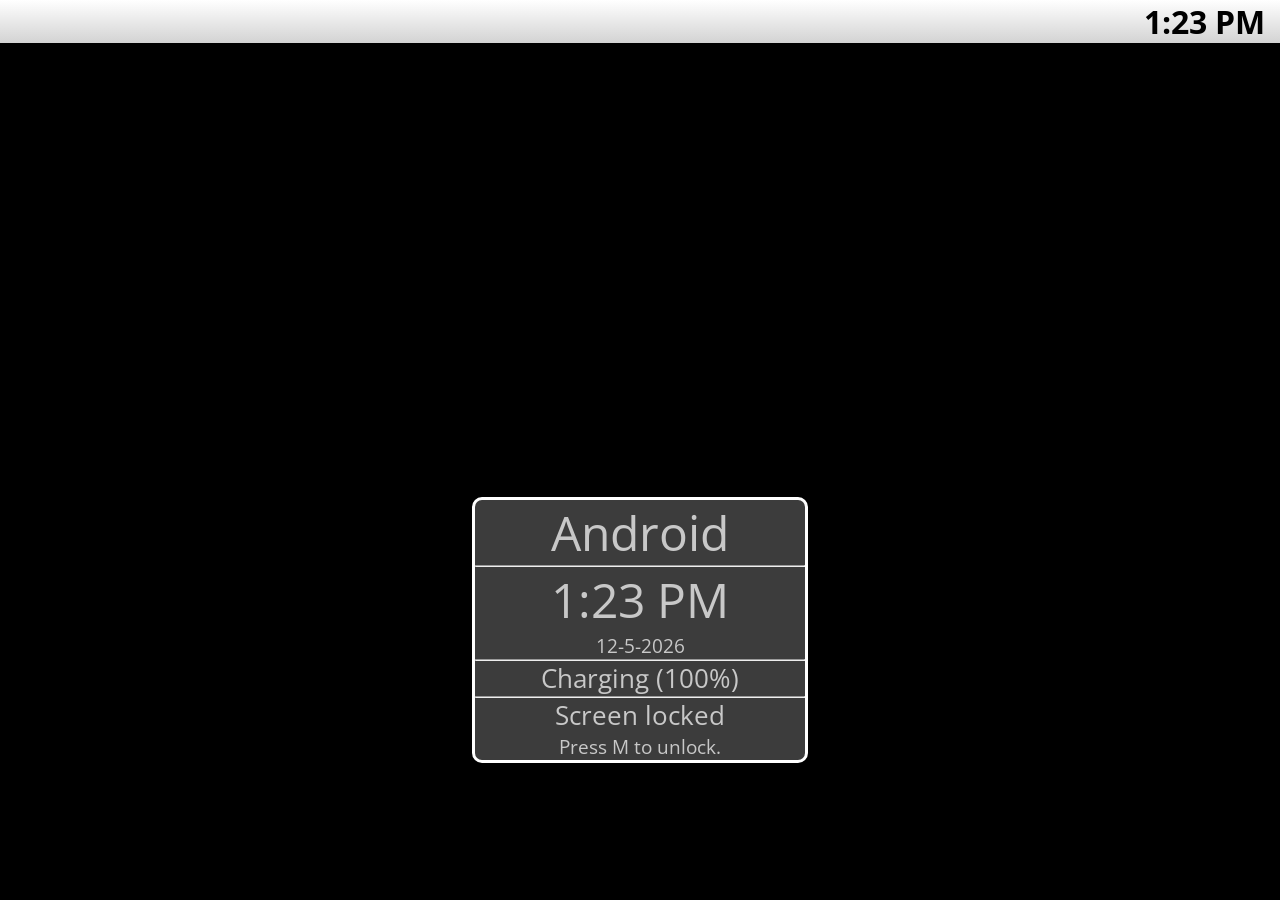
<file: index.html>
<!DOCTYPE html>
<html>
    <head>
        <meta charset="UTF-8">
        <link rel="stylesheet" href="lock.css">
        <link rel="stylesheet" href="unisec.css">
        <link rel="stylesheet" href="topbar.css">
        <link href='https://fonts.googleapis.com/css?family=Open Sans' rel='stylesheet'>
        <title>Android 1.0</title>
    </head>
    <body>
        <nav class="topBar">
            <p class="time">??:??</p>
        </nav>

        <div class="info">
            <h2>Android</h2>
            <hr>
            <h2 class="time">??:??</h2>
            <p id="date">??-??-????</p>
            <hr>
            <h3 class="battery">Battery: <span class="percentage">(??%)</span></h3>
            <hr>
            <h3>Screen locked</h3>
            <p id="key">Press M to unlock.</p>
        </div>

        <script src="battery.js" defer></script>
        <script src="time.js"></script>
        <script src="unlock.js"></script>
    </body>
</html>
</file>
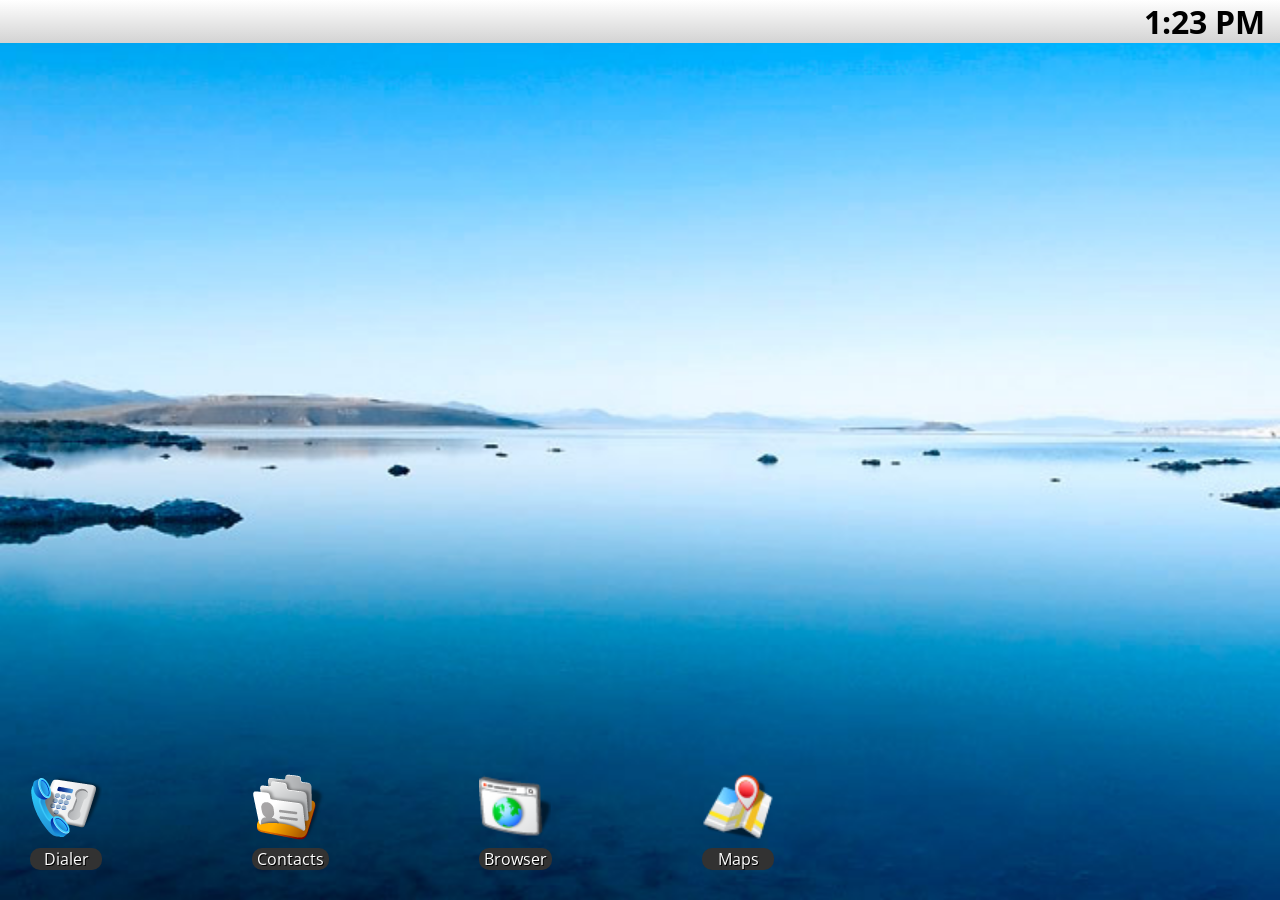
<file: Home_screen/screen.html>
<!DOCTYPE html>
<html>
    <head>
        <meta charset="UTF-8">
        <link rel="stylesheet" href="style.css">
        <link rel="stylesheet" href="../unisec.css">
        <link rel="stylesheet" href="../topbar.css">
        <link href='https://fonts.googleapis.com/css?family=Open Sans' rel='stylesheet'>
        <title>Android 1.0</title>
    </head>
    <body>
        <nav class="topBar">
            <p class="time">??:??</p>
        </nav>
        <div class="apps">
            <div class="dialer" onclick="gotoPage('dialer')">
                <img src="../App_icons/dialer.png" draggable="false">
                <p>Dialer</p>
            </div>
            <div class="contacts" onclick="gotoPage('contacts')">
                <img src="../App_icons/contacts.png" draggable="false">
                <p>Contacts</p>
            </div>
            <div class="browser" onclick="gotoPage('browser')">
                <img src="../App_icons/browser.png" width="72" draggable="false">
                <p>Browser</p>
            </div>
            <div class="maps" onclick="gotoPage('maps')">
                <img src="../App_icons/maps.png" width="72" draggable="false">
                <p>Maps</p>
            </div>
        </div>
        <!-- use eventListener mousemove later on in js -->
        <script src="../time.js"></script>
        <script src="redirect.js"></script>
    </body>
</html>
</file>
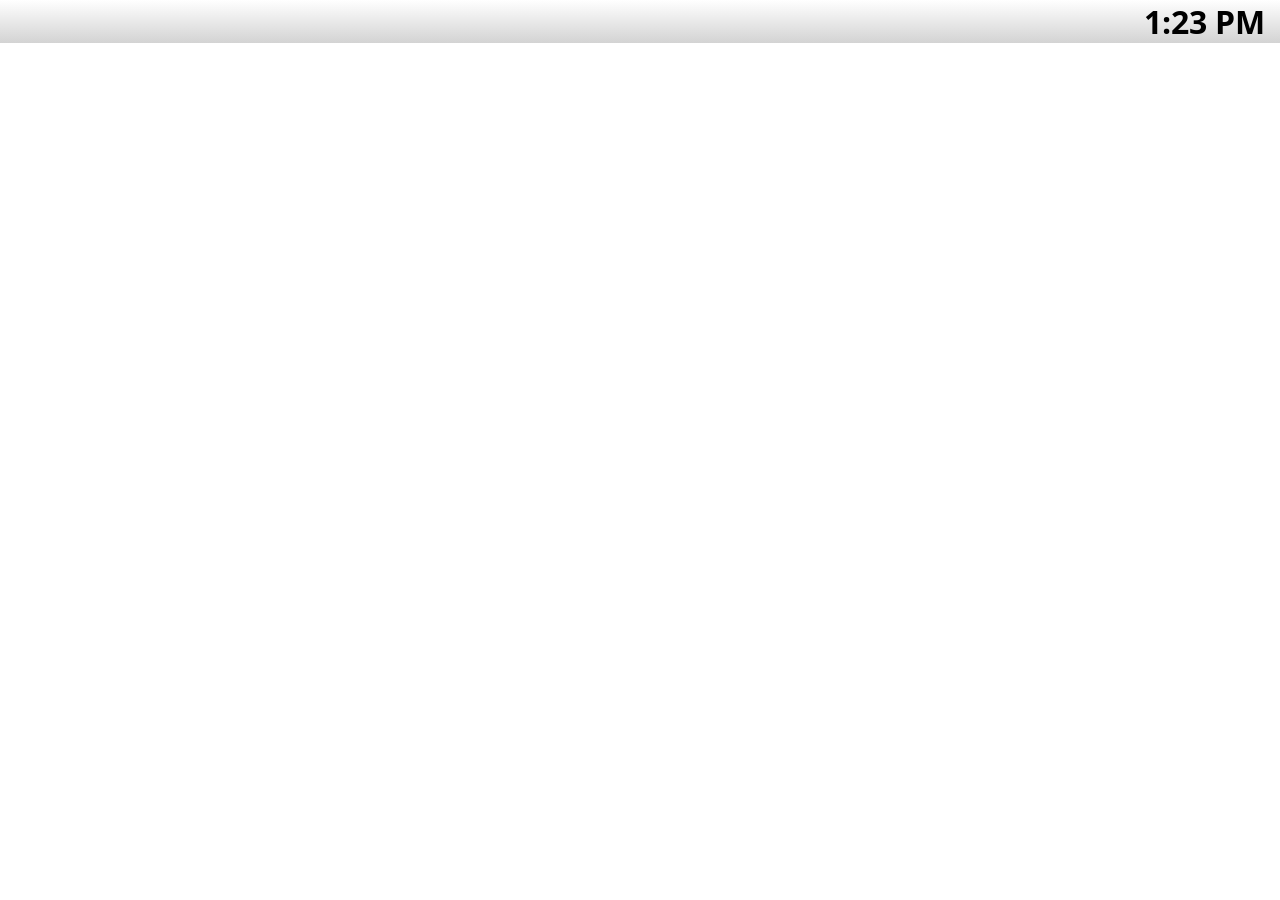
<file: Apps/Browser/browser.html>
<!DOCTYPE html>
<html>
    <head>
        <meta charset="UTF-8">
        <link rel="stylesheet" href="browser.css">
        <link rel="stylesheet" href="../../unisec.css">
        <link rel="stylesheet" href="../../topbar.css">
        <link href='https://fonts.googleapis.com/css?family=Open Sans' rel='stylesheet'>
        <title>Browser</title>
    </head>
    <body>
        <nav class="topBar">
            <p class="time">??:??</p>
        </nav>
        
        <script src="../../time.js"></script>
    </body>
</html>
</file>
<file: lock.css>
body {
    display: flex;
    justify-content: center;
    align-items: center;
    min-height: 100vh;
    overflow: hidden;
    background-color: black;
}
.info {
    background-color: rgb(60, 60, 60);
    color: rgb(200, 200, 200);
    text-align: center;
    border: 3px solid white;
    transform: translateY(180px);
    border-radius: 10px;
}
.info h2 {
    font-size: 3rem;
}
.info h3 {
    font-size: 1.6rem;
}
.info h2, .info h3 {
    font-weight: normal;
}
.info hr {
    width: 330px;
}
.info p {
    font-size: 1.2rem;
}
</file>
<file: unisec.css>
* {
    margin: 0;
    padding: 0;
    box-sizing: border-box;
    font-family: "Open Sans";
}
</file>
<file: topbar.css>
.topBar {
    position: fixed;
    background: linear-gradient(to bottom, white, lightgrey);
    width: 100%;
    top: 0;
}
.topBar p {
    text-align: right;
    font-size: 2rem;
    font-weight: bolder;
    margin-right: 15px;
}
</file>
<file: Home_screen/style.css>
body {
    display: flex;
    justify-content: center;
    align-items: center;
    min-height: 100vh;
    overflow: hidden;
    background: url("../Android_1.jpg");
    background-repeat: no-repeat;
    background-size: 100% 100%;
}
.apps {
    display: flex;
    align-items: center;
    gap: 150px;
    position: fixed;
    bottom: 30px;
    left: 30px;
}
.apps p {
    background-color: rgb(50, 50, 50);
    border-radius: 10px;
    color: white;
    text-align: center;
    padding: 0 5px;
    text-shadow: 1px 1px black;
}
.apps img:active {
    background-color: rgb(255, 140, 0);
    border-radius: 10px;
}
</file>
<file: Apps/Browser/browser.css>
body {
  display: flex;
}
</file>
